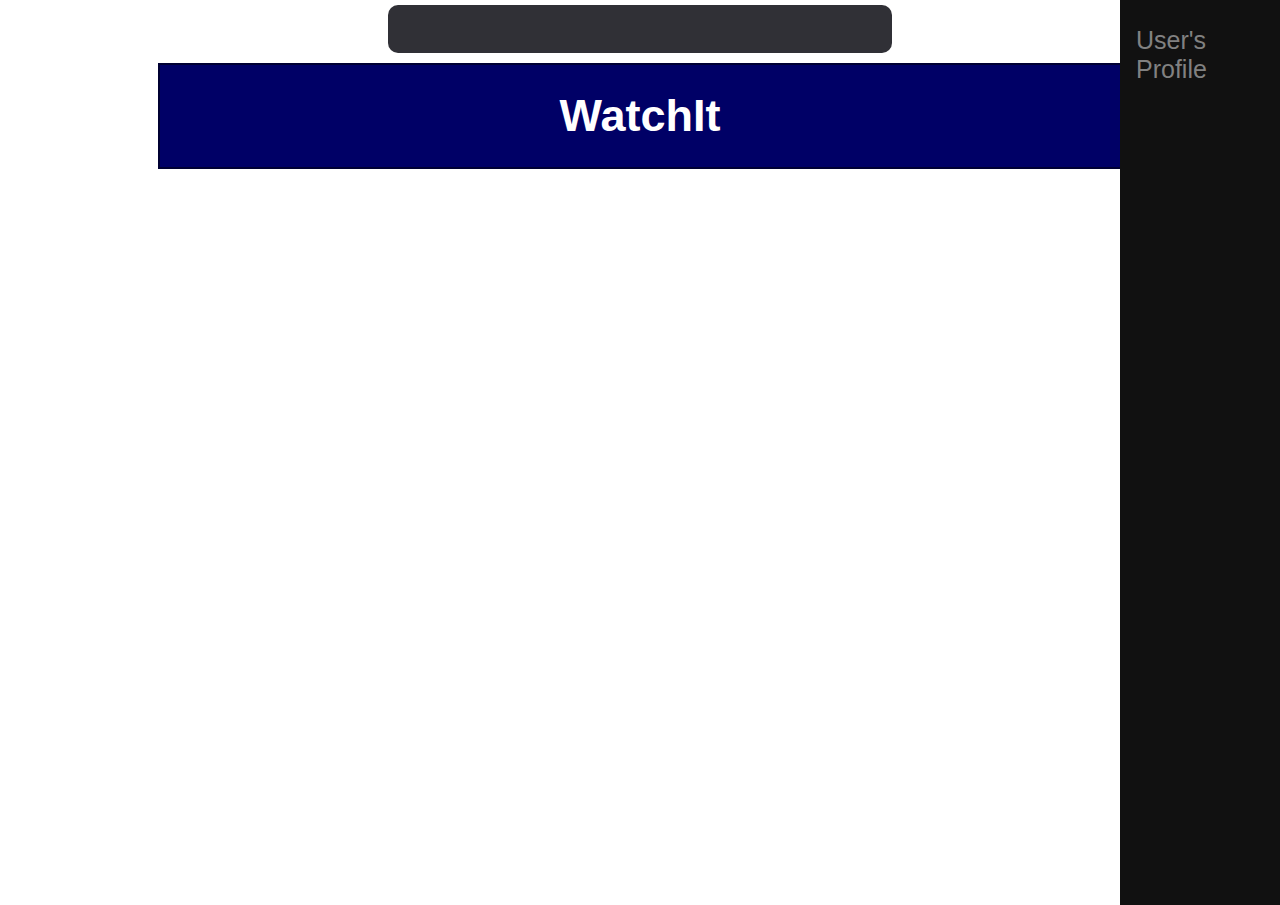
<file: index.html>
<!--index.html-->
<!DOCTYPE html>
<html>
<head>
<meta charset="utf-8"/>
<link rel="stylesheet" type="text/css" href="style.css">
<title>Home</title>
<meta name="viewport" content="width=device-width, initial-scale=1">
<style>

.sidenav {
    height: 100%;
    width: 160px;
    position: fixed;
    z-index: 1;
    top: 0;
    right: 0;
    background-color: #111;
    overflow-x: hidden;
    padding-top: 20px;
}

.sidenav a {
    padding: 6px 8px 6px 16px;
    text-decoration: none;
    font-size: 25px;
    color: #818181;
    display: block;
}

.sidenav a:hover {
    color: #f1f1f1;
}

.main {
    margin-left: 160px; /* Same as the width of the sidenav */
    font-size: 28px; /* Increased text to enable scrolling */
    padding: 0px 10px;
}

@media screen and (max-height: 450px) {
    .sidenav {padding-top: 15px;}
    .sidenav a {font-size: 18px;}
}
</style>
</head>
<body>

<div class="sidenav">
  <a href="homepage.html">User's Profile</a>
  <!-- TODO: add an arrow at the bottom that redirects to the profile page --> 
</div>

<div class="search button">
 <!-- add a search bar and a button for "advanced search" can either work through javascript function or just open a new page -->
</div>


<div class="header">
	<h1>WatchIt</h1>
</div>


<div class="main">
  <!-- TODO: add the tiles and stuff for the shows and a javascript function that opens the "Watch" menu thing when you click the tile -->
</div>

<div class="footer">
  <!-- TODO: add the footer with the comapny info, and I guess a link to the help page MAKE IT STICKY -->
</div>

</body>
</html>
</file>
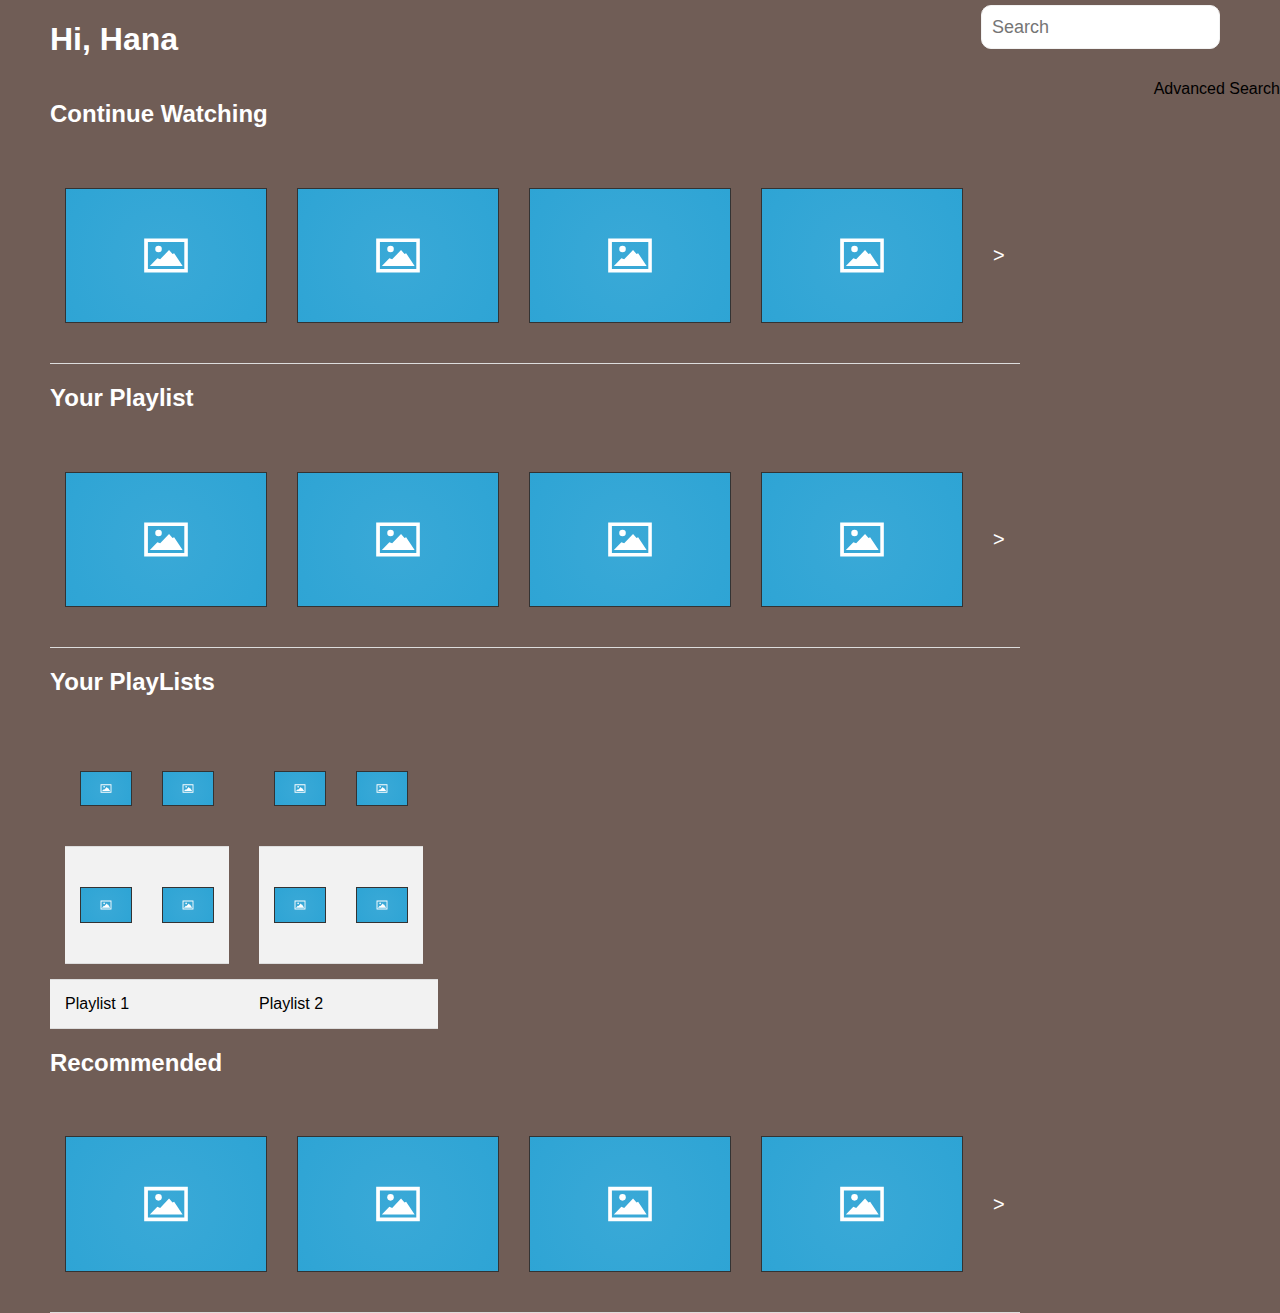
<file: homepage.html>
<!--index.html-->
<!DOCTYPE html>
<html>
<head>
    <meta charset="utf-8" />
    <link rel="stylesheet" type="text/css" href="style.css">
    <title>Home</title>
    <meta name="viewport" content="width=device-width, initial-scale=1">
    <style>
        .sidenav {
            height: 100%;
            width: 160px;
            position: fixed;
            z-index: 1;
            top: 0;
            right: 0;
            background-color: #111;
            overflow-x: hidden;
            padding-top: 20px;
        }

        .sidenav a {
            padding: 6px 8px 6px 16px;
            text-decoration: none;
            font-size: 25px;
            color: #818181;
            display: block;
        }

        .sidenav a:hover {
            color: #f1f1f1;
        }

        .main {
            margin-left: 160px;
            /* Same as the width of the sidenav */
            font-size: 28px;
            /* Increased text to enable scrolling */
            padding: 0px 10px;
        }

        @media screen and (max-height: 450px) {
            .sidenav {
                padding-top: 15px;
            }

            .sidenav a {
                font-size: 18px;
            }
        }
    </style>
</head>

<body>

    <div id="homepage">
        <div id="homepagecontent">
            <h1 style="display:inline-block;">Hi, Hana</h1>
            <input id="search" style="display:inline-block; float:right;margin-right:60px;" type="text" placeholder="Search">
            <br>
            <label style="float:right;" for="search">Advanced Search</label>
            <h2>Continue Watching</h2>
            <table>
                <tr>
                    <td><img src=" images/thumbnail.svg" width="200px;" onclick="window.location.href='video.html'">
                    </td>
                    <td><img src="images/thumbnail.svg" width="200px;" onclick="window.location.href='video.html'"></td>
                    <td><img src="images/thumbnail.svg" width="200px;" onclick="window.location.href='video.html'"></td>
                    <td><img src="images/thumbnail.svg" width="200px;" onclick="window.location.href='video.html'"></td>
                    <td class="arrow">></td>

                </tr>
            </table>
            <h2></h2>

            <h2>Your Playlist</h2>
            <table>
                <tr>
                    <td><img src="images/thumbnail.svg" width="200px;"></td>
                    <td><img src="images/thumbnail.svg" width="200px;"></td>
                    <td><img src="images/thumbnail.svg" width="200px;"></td>
                    <td><img src="images/thumbnail.svg" width="200px;"></td>
                    <td class="arrow">></td>

                </tr>
            </table>
            <h2>Your PlayLists</h2>
            <table id="playlisttable">
                <tr>
                    <td>
                        <table>
                            <tr>
                                <td><img src="images/thumbnail.svg" width="50px;"></td>
                                <td><img src="images/thumbnail.svg" width="50px;"></td>
                            </tr>
                            <tr>
                                <td><img src="images/thumbnail.svg" width="50px;"></td>
                                <td><img src="images/thumbnail.svg" width="50px;"></td>
                            </tr>
                        </table>

                    </td>

                    <td>
                        <table>
                            <tr>
                                <td><img src="images/thumbnail.svg" width="50px;"></td>
                                <td><img src="images/thumbnail.svg" width="50px;"></td>
                            </tr>
                            <tr>
                                <td><img src="images/thumbnail.svg" width="50px;"></td>
                                <td><img src="images/thumbnail.svg" width="50px;"></td>
                            </tr>
                        </table>
                    </td>
                </tr>

                <tr>
                    <td>Playlist 1</td>
                    <td>Playlist 2</td>

                </tr>
            </table>
            <h2>Recommended</h2>
            <table>
                <tr>
                    <td><img src="images/thumbnail.svg" width="200px;"></td>
                    <td><img src="images/thumbnail.svg" width="200px;"></td>
                    <td><img src="images/thumbnail.svg" width="200px;"></td>
                    <td><img src="images/thumbnail.svg" width="200px;"></td>
                    <td class="arrow">></td>


                </tr>

            </table>
        </div>
    </div>
</body>
</html>
</file>
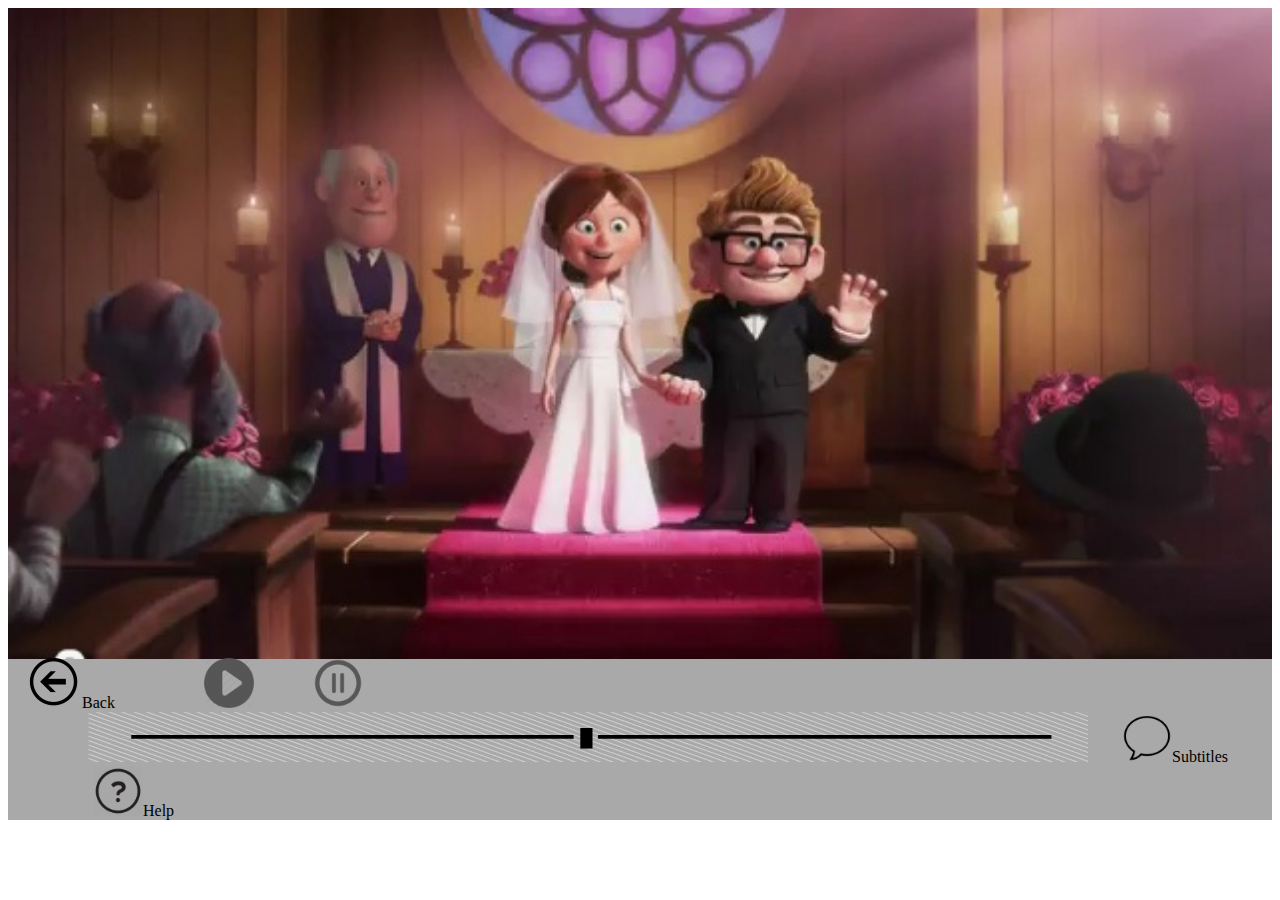
<file: video.html>
<!DOCTYPE html>
<head>
<meta charset = 'utf-8'>
<title> Video </title>
</head>
<body>
<img src="up.jpg" style="height: 100%; width: 100%;">
<p style="background-color: rgba(169,169,169,1); width: 100%; margin-top: -5px">
	<img src="back.png" style="height: 50px; width: 50px;margin-left:20px"> Back
   <img src="play.png" style="height: 50px; width: 50px; margin-right: 30px;margin-left: 85px">
   <img src="pause.png" style="height: 50px; width: 50px; margin-right: 60px;margin-left: 25px">
   <img src="progress.png" style="height: 50px; width:1000px; margin-left: 80px">
   <img src="subtitles.png" style="height: 50px; width: 50px; margin-left: 30px">Subtitles
   <img src="help.png" style="height: 50px; width: 50px; margin-left: 85px">Help
</p>
</body>
</html>
</file>
<file: style.css>
body {
    /*background-color: rgba(250,250,230,1);*/
    background-color: white;
    font-family: Verdana, Geneva, sans-serif;
}

/* MENU */
/*unordered list format for the menu*/
ul.navigation {
    list-style: none;
    margin: 0 2px;
    padding: 15px 0;
    /*allows the menu items to be evenly spaced across the menu*/
    display: flex;
    justify-content: space-around;
    background-color: #333;
}

/*each list item in the menu*/
li a {
    color: white;
    text-align: center;
    padding: 14px 16px;
    text-decoration: none;
}

/*change menu item when hover over it*/
li a:hover {
    background-color: #ddd;
    ;
}


/* BODY OF PAGE */
/*header (title) of each page*/
.header h1 {
    color: white;
    border: 2px solid #000033;
    background-color: rgba(0, 0, 102, 1);
    text-align: center;
    margin: 10px auto;
    padding: 25px 0;
    font-size: 45px;
    width: 75%;
    /*display:inline;*/
}

h2 {
    text-align: center;
}

.header h2 {
    font-size: 30px;
    color: rgba(0, 0, 102, 1);
}

/*description of each page*/
p {
    font-size: 20px;
    text-align: center;
    padding-bottom: 25px;
}

p.desc {
    font-size: 18px;
}

.details {
    background-color: rgba(242, 242, 242, 1);
    width: 40%;
    margin: 0 auto;
    border: none;
    border-radius: 50px;
    margin-top: 30px;
    padding-top: 5px;
}

/* FORMS --> used in Submit, Register, and Search pages*/
form {
    width: 600px;
    margin: 0 auto;
    font-size: 18px;
}

/* INPUTS */
/*applies to all the input types*/
/*want select to look choesive with this as well*/
input {
    width: 225px;
    height: 40px;
    font-size: 18px;
    /*to center input items on page*/
    display: block;
    margin: 5px auto;
    max-width: 500px;

    outline: none;
    border: 1px solid #f2f2f2;
    border-radius: 10px;
    padding-left: 10px;
}

select {
    width: 225px;
    height: 40px;
    font-size: 18px;
    /*to center select items on page*/
    display: block;
    margin: 5px auto;
    max-width: 500px;

    outline: none;
    border: 1px solid #f2f2f2;
    border-radius: 10px;
    padding-left: 10px;
}


/*want to make the decription box in the submission page larger than others*/
input.desc {
    height: 100px;
}

/* the checkboxes to pick which kind of vehicle needs to be registered*/
/*a lot of this is to fix how funny it looked*/
input[type=checkbox] {
    /*halve the size of the boxes*/
    -moz-transform: scale(0.5);
    /* FF */
    -webkit-transform: scale(0.5);
    /* Safari and Chrome */
    -o-transform: scale(0.5);
    /* Opera */
}

/*line up the label and box*/
.inline-field input,
.inline-field label {
    display: inline-block;
    margin-bottom: 0;
    vertical-align: middle;
}

/*move the text closer to the box*/
.inline-field label {
    margin-left: -80px;
}

input[type=number] {
    width: 127px;
}

/*only for submit button*/
input[type=submit] {
    background-color: #303036;
    width: 100%;
    padding: 4px 2px;
    color: white;
    /*get the pointer hand thing when you hover over a button */
    cursor: pointer;
    border: none;
    /*this way the submit button will always be handy in case you need to scroll*/
    position: sticky;
}

input[type=submit]:hover {
    background-color: rgb(230, 230, 255);
}

input:invalid {
    border: 2px solid red;
}

/* TABLES -> used in Parking and Results pages */
/**/
table {
    border-collapse: collapse;
    padding-top: 25px;
    max-width: 90%;
    margin: 0 auto;
}

/*make striped table*/
tr:nth-child(even) {
    background-color: #f2f2f2;
}

/*only for header and data*/
th,
td {
    padding: 15px;
    text-align: left;
    border-bottom: 1px solid #ddd;
}

/*only for header*/
th {
    background-color: #676775;
    color: white;
}

/*make the row a different color when you hover over it, to represent it being a link*/
tr:hover {
    color: white;
    background-color: #ddd;
}


/* IMAGES --> used in Parking and Results pages*/
img {
    display: block;
    margin: 25px auto;
    border: 1px solid #333;
    max-width: 950px;
}

.header img {
    border: none;
    outline: none;
    position: absolute;
    width: 130px;
    left: 725px;
    /*top: 75px;*/
    margin: 10px auto;
}

#map {
    height: 100%;
}

/* Optional: Makes the sample page fill the window. */
html,
body {
    height: 100%;
    margin: 0;
    padding: 0;
}

footer {
    padding: 20px 0 5px 0;
    width: 100%;
    margin: 0 auto;
    margin-top: 100%;
    background-color: #f2f2f2;
    text-align: center;
    font-size: 18px;
    display: block;
}

.button {
    display: block;
    width: 50%;
    margin: 0 auto;
    background-color: #303036;
    padding: 4px 2px;
    color: white;
    /*get the pointer hand thing when you hover over a button */
    cursor: pointer;
    border: none;
    border-radius: 10px;
    height: 40px;
    font-size: 18px;
    margin: 5px auto;
    max-width: 500px;

    outline: none;
    margin-bottom: 10px;
}


/* RESPONSIVE */
/*make her look good in mobile, tablet, etc.*/
@media (max-width: 500px) {
    .navigation {
        width: 100%;
    }

    li {
        padding: 0;
    }

    h1 {
        font-size: 25px;
        padding: 5px;
        width: 100%;
    }

    p {
        font-size: 15px;
    }

    form {
        width: 100%;
    }

    input {
        font-size: 15px;
    }

    .details {
        width: 100%;
        font-size: 13px;
    }

    p.desc {
        font-size: 14px;
    }

    img {
        width: auto;
        height: 100%;
    }

    table {
        width: 100%;
        font-size: 15px;
    }

    h2 {
        font-size: 20px;
    }
}


#homepage {
    float: left;
    background-color: #705d56;
    width: 100%;
}

#homepage h1 {
    color: white;
}

#homepagecontent {
    margin-left: 50px;

}

#homepagecontent table {
    margin-left: 0;
}

#homepage h2 {
    text-align: left;
    color: white;

}


#playlisttable {
    text-align: left;
}

.arrow {
    font-size: 20px;
    color: white;
}
</file>
